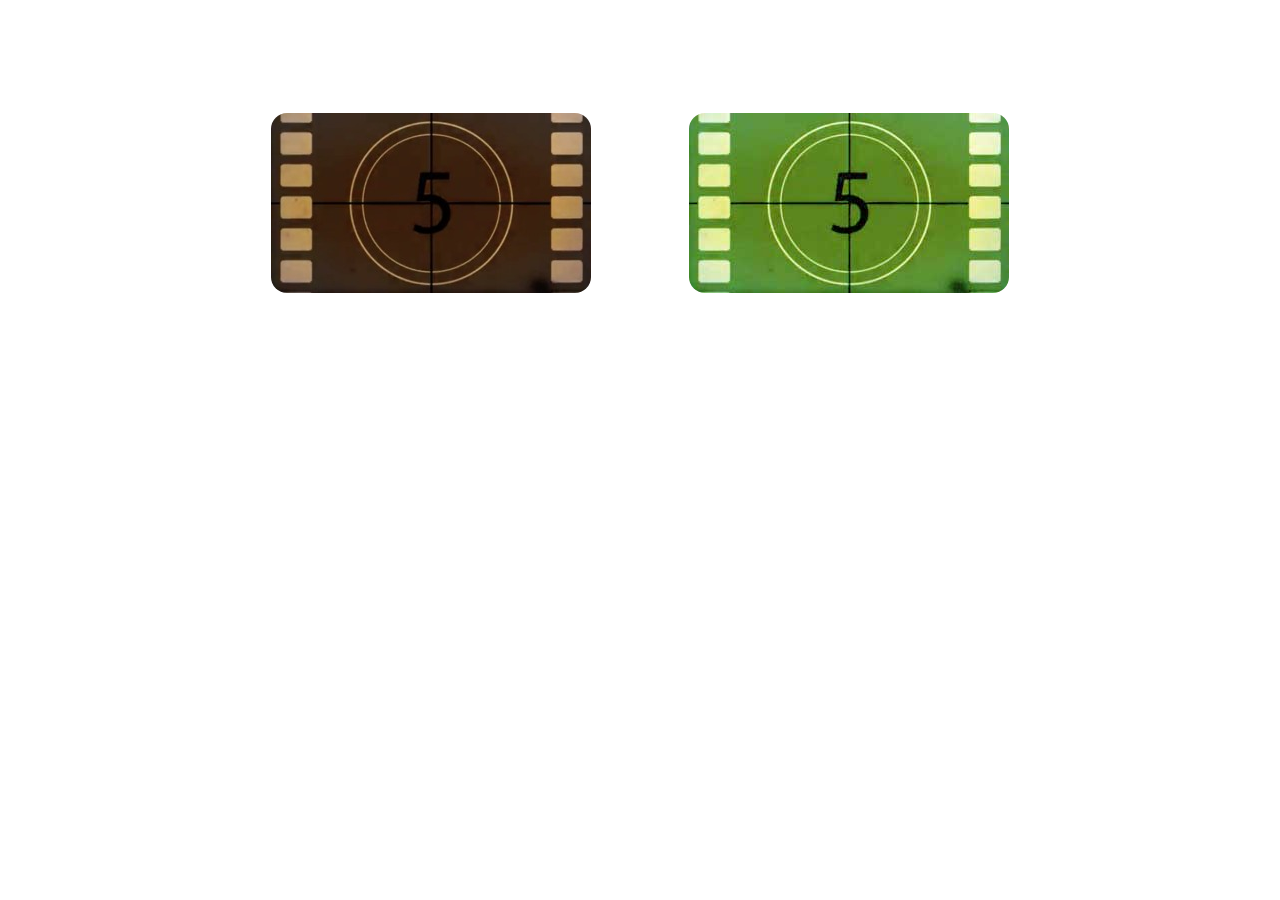
<file: index.html>
<!DOCTYPE html>
<html lang="ja">

<head>
  <meta charset="UTF-8" />
  <meta http-equiv="X-UA-Compatible" content="IE=edge" />
  <meta name="viewport" content="width=device-width, initial-scale=1.0" />
  <title>modal_vanilla</title>
  <link rel="stylesheet" href="./css/style.css" />
  <!-- font awesome -->
  <link rel="stylesheet" href="https://cdnjs.cloudflare.com/ajax/libs/font-awesome/6.2.1/css/all.min.css"
    integrity="sha512-MV7K8+y+gLIBoVD59lQIYicR65iaqukzvf/nwasF0nqhPay5w/9lJmVM2hMDcnK1OnMGCdVK+iQrJ7lzPJQd1w=="
    crossorigin="anonymous" referrerpolicy="no-referrer" />
</head>

<body>
  <!-- ********** ********** ********** -->
  <!-- ********** vanilla.js ********** -->
  <!-- ********** ********** ********** -->
  <!-- thumbnails  -->
  <div id="usingVanilla.js" class="wrapper">
    <ul id="contentsWrap" class="contents-wrap"></ul>
  </div>

  <!-- modal window  -->
  <div class="modal-bg"></div>
  <div id="modalWindow">
    <div class="content-space">
      <div class="notes">
        ※動画をクリックすると再生が始まります。<br />
        周囲の状況、音量にご注意ください。
      </div>
      <div id="videoWrap"></div>
    </div>
    <!-- close btn -->
    <div id="closeBtn" class="close-btn">
      <span class="close-btn"></span>
      <span class="close-btn"></span>
    </div>
  </div>

  <!--//modal window  -->

  <script src="./js/vanilla.js"></script>
</body>

</html>
</file>
<file: css/style.css>
/* ********** Reset ********** */
:root {
  --width-pc: calc(860px + 10vw);
  --width-tb: 80%;
  --width-sp: 92%;
}
*,
*::before,
*::after {
  margin: 0;
  padding: 0;
  box-sizing: border-box;
}
ul {
  list-style: none;
}
a {
  text-decoration: none;
}
a:hover {
  opacity: 0.6;
}
button {
  color: #333;
  background-color: transparent;
  border: none;
  cursor: pointer;
  outline: none;
  padding: 0;
  appearance: none;
}
img {
  width: 100%;
}
/* ********** common ********** */
.wrapper {
  width: var(--width-pc);
  padding: 5% 0 0 0;
  margin: 0 auto 15px;
  text-align: center;
}
.contents-wrap {
  display: flex;
  justify-content: center;
}
.contents-wrap li {
  padding: 5%;
  border-radius: 1rem;
}
.contents-wrap li img {
  border-radius: 1rem;
}
.content-space {
  text-align: center;
  color: #fff;
  padding: 30px 30px 15px;
  width: 80vw;
}
.content-space a {
  display: block;
  color: #fff;
  padding: 15px 0;
  opacity: 0.6;
}
.content-space a:hover {
  opacity: 1;
}
.content-space .play-wrap {
  position: relative;
}
.content-space .fa-circle-play {
  position: absolute;
  top: 50%;
  left: 50%;
  transform: translate(-50%, -50%);
  font-size: 5rem;
}
.content-date {
  font-size: 0.8rem;
}
.content-title {
  font-size: 1.2rem;
  margin-top: 5px;
}
/* ******************** */
/* タブレット */
/* ******************** */
@media screen and (max-width: 960px) {
  .wrapper {
    width: var(--width-tb);
  }
}
/* ******************** */
/* スマホ */
/* ******************** */
@media screen and (max-width: 750px) {
  h2 {
    font-size: 1.15rem;
  }
  .wrapper {
    width: var(--width-sp);
  }
  .contents-wrap {
    flex-direction: column;
  }
  .content-space {
    width: 92vw;
  }
  .content-space .fa-circle-play {
    font-size: 3rem;
  }
  .content-space a,
  .notes {
    font-size: 0.6rem;
  }
  .content-date {
    font-size: 0.5rem;
  }
  .content-title {
    font-size: 0.8rem;
  }
  #closeBtn .bar {
    width: 20px;
    height: 2px;
  }
}
</file>
